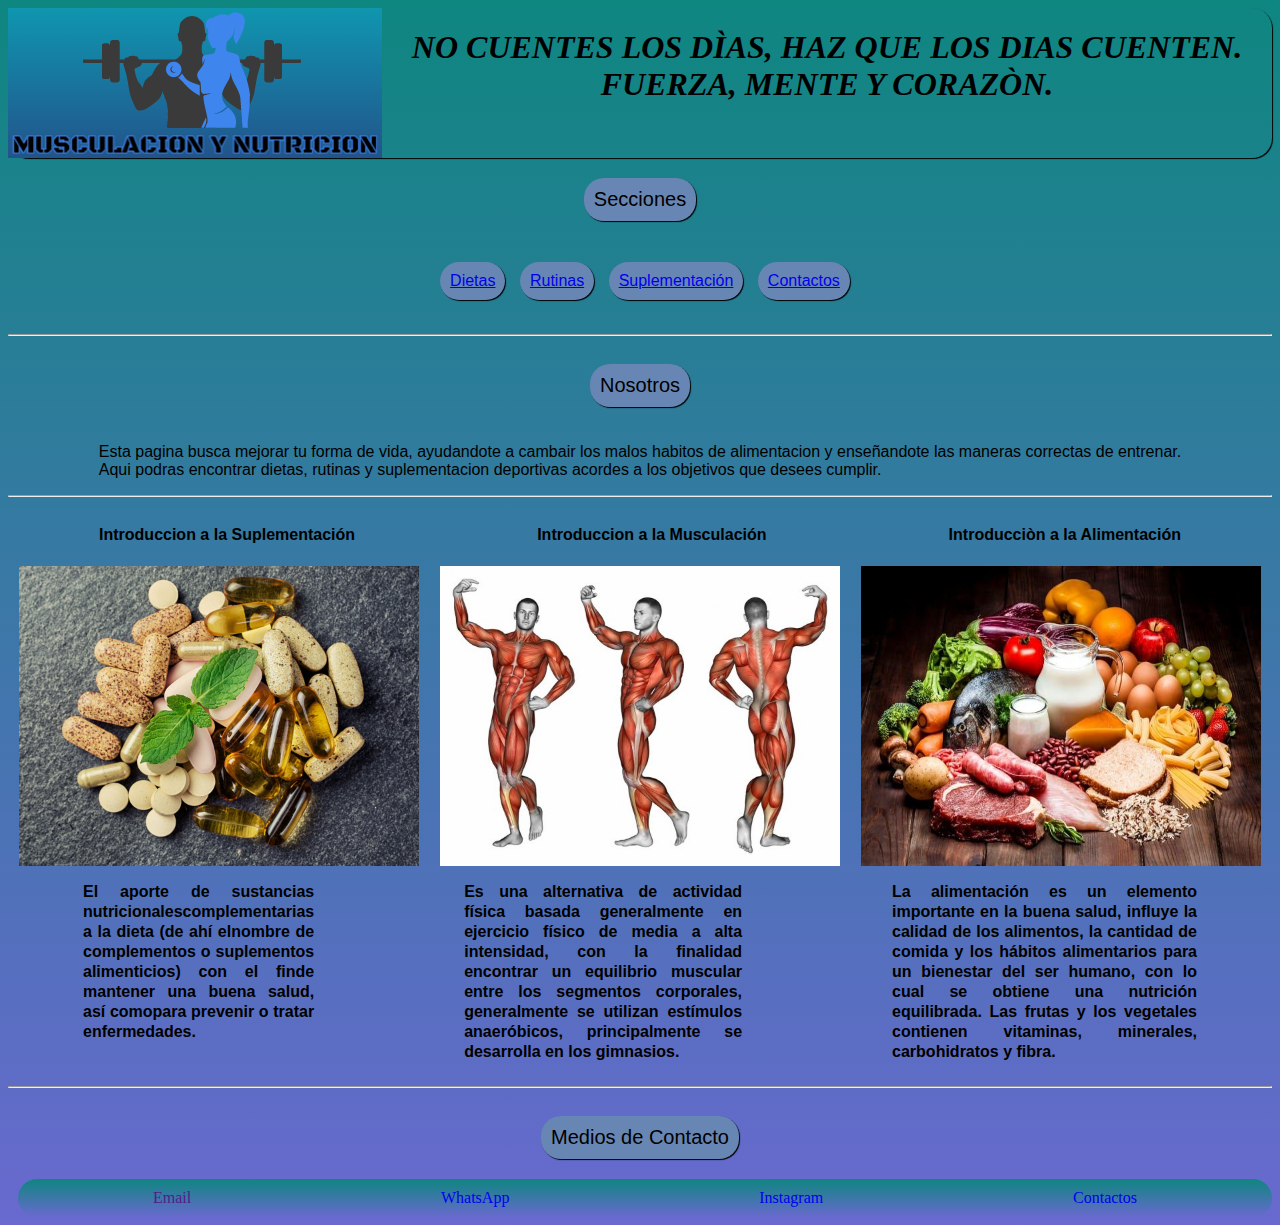
<file: index.html>
<!DOCTYPE html>
<html lang="en">
    <head>
        <link href="css/style.css" rel="stylesheet" />
        <meta charset="UTF-8" />
        <meta name="viewport" content="width=device-width, initial-scale=1.0" />
        <title>Musculaciòn y Nutriciòn</title>
    </head>
    <body>
        <header>
            <!--LOGO + TITULO-->
            <div class="logo">
                <img src="imagenes/myn_inicio.jpg" alt="Logo Musculacion y Nutricion" class="logo__Img" />
                <h1 class="logo__Frase">NO CUENTES LOS DÌAS, HAZ QUE LOS DIAS CUENTEN. FUERZA, MENTE Y CORAZÒN.</h1>
            </div>
            <!--FIN LOGO + TITULO-->

            <!--SECCIONES BARRA NAV-->
            <div class="seccionesTitulo">
                <p>Secciones</p>
            </div>
            <div class="barraNav">
                <nav>
                    <ul>
                        <li><a href="1.dietas.html">Dietas</a></li>
                        <li><a href="2.rutinas.html">Rutinas</a></li>
                        <li><a href="3.suplementacion.html">Suplementación</a></li>
                        <li><a href="4.contactos.html">Contactos</a></li>
                    </ul>
                </nav>
            </div>
            <hr />
            <!--FIN SECCIONES BARRA NAV-->
        </header>
        <main>
            <!--INTRODUCCION A LA PAG-->
            <div class="seccionesTitulo">
                <p>Nosotros</p>
            </div>
            <div>
                <p class="nosotros">
                    Esta pagina busca mejorar tu forma de vida, ayudandote a cambair los malos habitos de alimentacion y enseñandote las maneras correctas de entrenar. <br />
                    Aqui podras encontrar dietas, rutinas y suplementacion deportivas acordes a los objetivos que desees cumplir.
                </p>
            </div>
            <hr>
            <!-- FIN INTRODUCCION A LA PAG-->

            <!--INTRODUCCION A SECCIONES-->
            <div class="cuerpoIntro">
                <div class="IntroTitulo">
                    <h4 class="Intro__Titulo">Introduccion a la Suplementación</h4>
                    <h4 class="Intro__Titulo">Introduccion a la Musculación</h4>
                    <h4 class="Intro__Titulo">Introducciòn a la Alimentación</h4>
                </div>
                <div class="IntroImg">
                    <img src="imagenes/suplementacion.jpg" alt="Imagen" class="IntroImg__Img">
                    <img src="imagenes/musculacion.jpg" alt="Imagen" class="IntroImg__Img">
                    <img src="imagenes/dieta.jpg" alt="Imagen" class="IntroImg__Img">
                </div>
                <div class="IntroTexto">
                    <p class="IntroTexto__Texto">
                        El aporte de sustancias nutricionalescomplementarias a la dieta (de ahí elnombre de complementos o suplementos alimenticios) con el finde mantener una buena salud, así comopara prevenir o tratar enfermedades.
                    </p>
                    <p class="IntroTexto__Texto">
                        Es una alternativa de actividad física basada generalmente en ejercicio físico de media a alta intensidad, con la finalidad encontrar un equilibrio muscular entre los segmentos corporales, generalmente se utilizan
                        estímulos anaeróbicos, principalmente se desarrolla en los gimnasios.
                    </p>
                    <p class="IntroTexto__Texto">
                        La alimentación es un elemento importante en la buena salud, influye la calidad de los alimentos, la cantidad de comida y los hábitos alimentarios para un bienestar del ser humano, con lo cual se obtiene una
                        nutrición equilibrada. Las frutas y los vegetales contienen vitaminas, minerales, carbohidratos y fibra.
                    </p>
                </div>
            </div>
            <!-- FIN INTRODUCCION A SECCIONES-->
            <hr>
        </main>

        <!--PIE DE PAG-->
        <footer class="pie.pagina">
            <div class="seccionesTitulo">
                <p>Medios de Contacto</p>
            </div>
            <div class="links">
                <a href="">Email</a>
                <a href="https://www.wa.link/5tb9dw">WhatsApp</a>
                <a href="https://www.instagram.com/musculacionoknutricionok/?hl=es-la">Instagram</a>
                <a href="4.contactos.html">Contactos</a>
            </div>
        </footer>
        <!-- FIN PIE DE PAG-->
    </body>
</html>
</file>
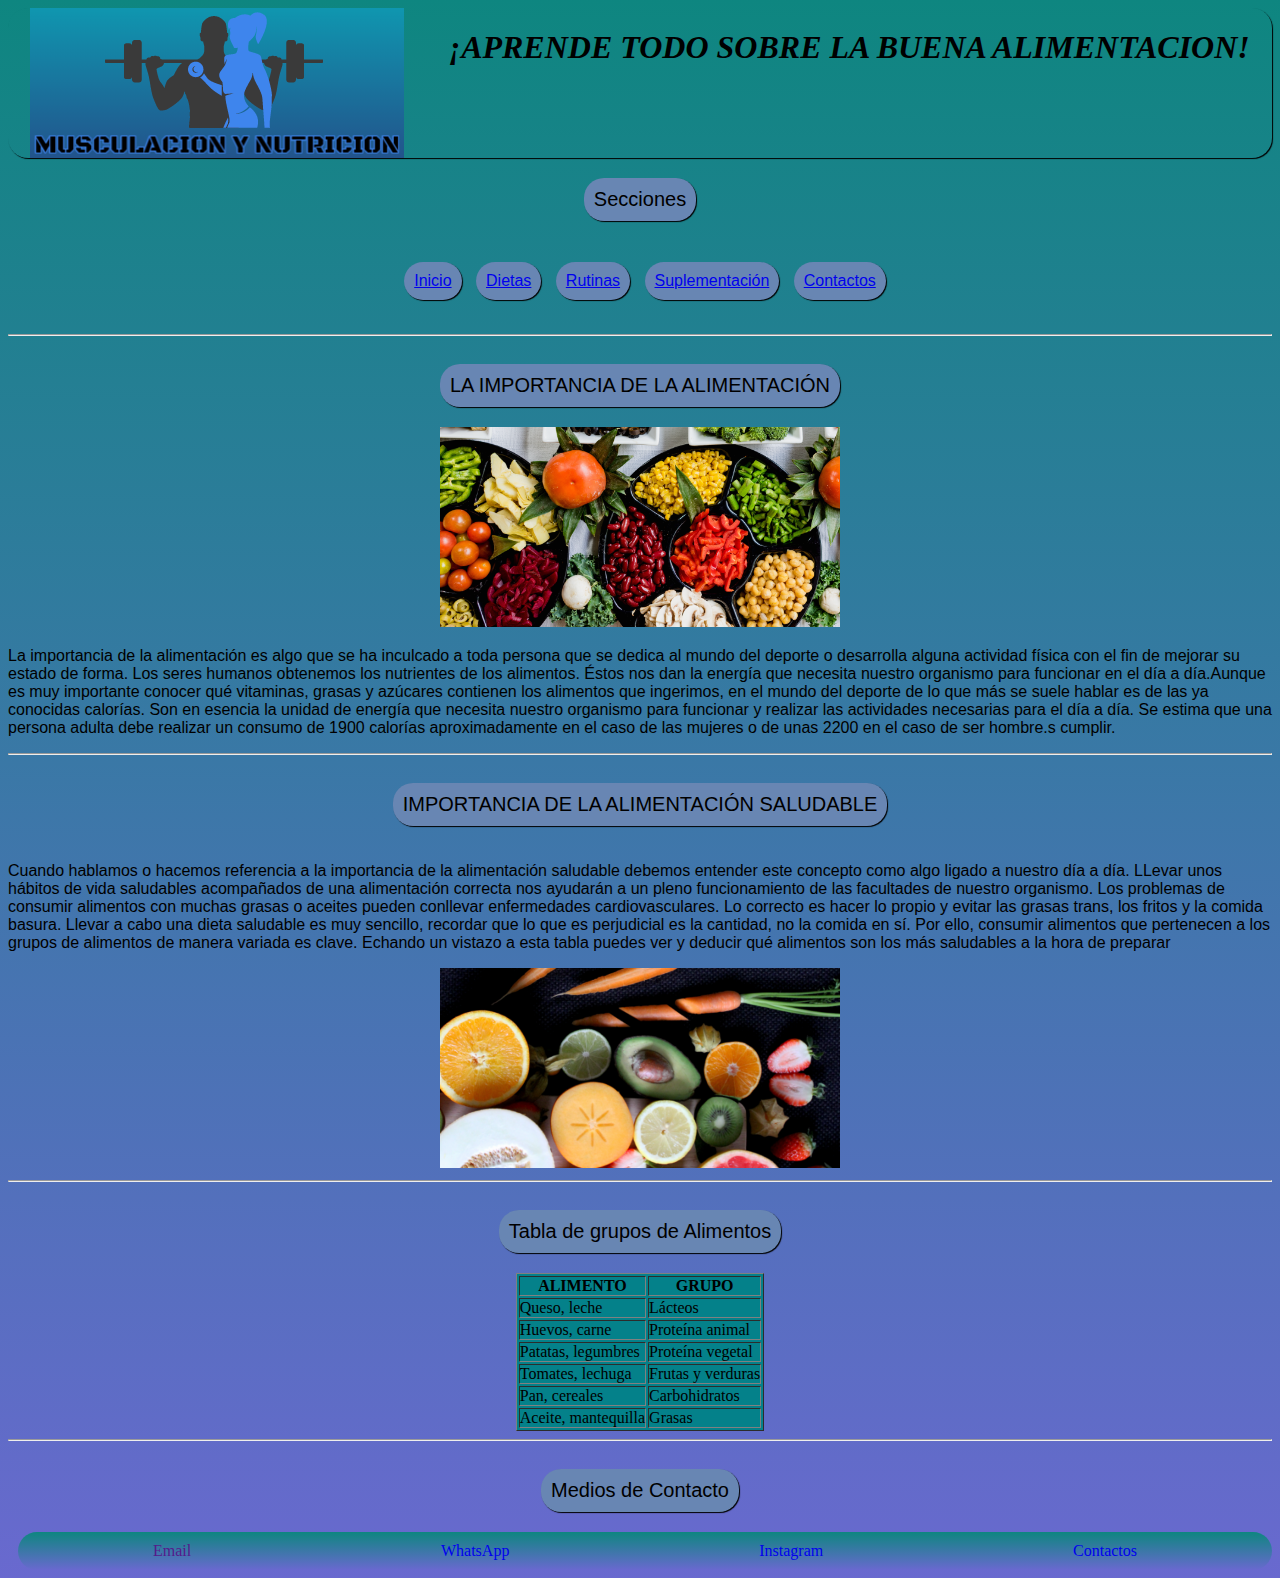
<file: 1.dietas.html>
<!DOCTYPE html>
<html lang="en">
    <head>
        <link rel="stylesheet" href="css/style.css" />
        <meta charset="UTF-8" />
        <meta name="viewport" content="width=device-width, initial-scale=1.0">
        <title>DIETAS</title>
    </head>
    <body>
        <header>
            <!--LOGO + TITULO-->
            <div class="logo">
                <img src="imagenes/myn_inicio.jpg" alt="Logo Musculacion y Nutricion" class="logo__Img">
                <h1 class="logo__Frase">¡APRENDE TODO SOBRE LA BUENA ALIMENTACION!</h1>
            </div>
            <!--FIN LOGO + TITULO-->
            <!--SECCIONES BARRA NAV-->
            <div class="seccionesTitulo">
                <p>Secciones</p>
            </div>
            <div class="barraNav">
                <nav>
                    <ul>
                        <li><a href="index.html">Inicio</a></li>
                        <li><a href="1.dietas.html">Dietas</a></li>
                        <li><a href="2.rutinas.html">Rutinas</a></li>
                        <li><a href="3.suplementacion.html">Suplementación</a></li>
                        <li><a href="4.contactos.html">Contactos</a></li>
                    </ul>
                </nav>
            </div>
            <hr>
            <!--FIN SECCIONES BARRA NAV-->
        </header>
        <main>
            <!--INTRODUCCION A LA PAG-->
            <div class="seccionesTitulo">
                <p>LA IMPORTANCIA DE LA ALIMENTACIÓN</p>
            </div>
            <div style="text-align: center;"><img src="imagenes/seccion_dietas/imagen1.png" alt="Imagen" class="IntroImg__Img"></div>
            <div>
                <p class="nosotros">
                    La importancia de la alimentación es algo que se ha inculcado a toda persona que se dedica al mundo del deporte o desarrolla alguna actividad física con el fin de mejorar su estado de forma. Los seres humanos obtenemos
                    los nutrientes de los alimentos. Éstos nos dan la energía que necesita nuestro organismo para funcionar en el día a día.Aunque es muy importante conocer qué vitaminas, grasas y azúcares contienen los alimentos que
                    ingerimos, en el mundo del deporte de lo que más se suele hablar es de las ya conocidas calorías. Son en esencia la unidad de energía que necesita nuestro organismo para funcionar y realizar las actividades necesarias
                    para el día a día. Se estima que una persona adulta debe realizar un consumo de 1900 calorías aproximadamente en el caso de las mujeres o de unas 2200 en el caso de ser hombre.s cumplir.
                </p>
            </div>
            <hr>
            <div class="seccionesTitulo">
                <p>IMPORTANCIA DE LA ALIMENTACIÓN SALUDABLE</p>
            </div>
            <div>
                <p class="nosotros">
                    Cuando hablamos o hacemos referencia a la importancia de la alimentación saludable debemos entender este concepto como algo ligado a nuestro día a día. LLevar unos hábitos de vida saludables acompañados de una
                    alimentación correcta nos ayudarán a un pleno funcionamiento de las facultades de nuestro organismo. Los problemas de consumir alimentos con muchas grasas o aceites pueden conllevar enfermedades cardiovasculares. Lo
                    correcto es hacer lo propio y evitar las grasas trans, los fritos y la comida basura. Llevar a cabo una dieta saludable es muy sencillo, recordar que lo que es perjudicial es la cantidad, no la comida en sí. Por ello,
                    consumir alimentos que pertenecen a los grupos de alimentos de manera variada es clave. Echando un vistazo a esta tabla puedes ver y deducir qué alimentos son los más saludables a la hora de preparar
                </p>
            </div>
            <div style="text-align: center;"><img src="imagenes/seccion_dietas/imagen2.png" alt="Imagen" class="IntroImg__Img"></div>
            <hr>
            <div class="seccionesTitulo">
                <p>Tabla de grupos de Alimentos</p>
            </div>
            <div>
                <div class="tabla">
                    <table class="tabla__dietas" border="1px" align="center">
                        <tr>
                            <th>ALIMENTO</th>
                            <th>GRUPO</th>
                        </tr>
                        <tr>
                            <td>Queso, leche</td>
                            <td>Lácteos</td>
                        </tr>
                        <tr>
                            <td>Huevos, carne</td>
                            <td>Proteína animal</td>
                        </tr>
                        <tr>
                            <td>Patatas, legumbres</td>
                            <td>Proteína vegetal</td>
                        </tr>
                        <tr>
                            <td>Tomates, lechuga</td>
                            <td>Frutas y verduras</td>
                        </tr>
                        <tr>
                            <td>Pan, cereales</td>
                            <td>Carbohidratos</td>
                        </tr>
                        <tr>
                            <td>Aceite, mantequilla</td>
                            <td>Grasas</td>
                        </tr>
                    </table>
                </div>
                <hr>
            </div>
        </main>
        <!--PIE DE PAG-->
        <footer class="pie.pagina">
            <div class="seccionesTitulo">
                <p>Medios de Contacto</p>
            </div>
            <div class="links">
                <a href="">Email</a>
                <a href="https://www.wa.link/5tb9dw">WhatsApp</a>
                <a href="https://www.instagram.com/musculacionoknutricionok/?hl=es-la">Instagram</a>
                <a href="4.contactos.html">Contactos</a>
            </div>
        </footer>
        <!-- FIN PIE DE PAG-->
    </body>
</html>
</file>
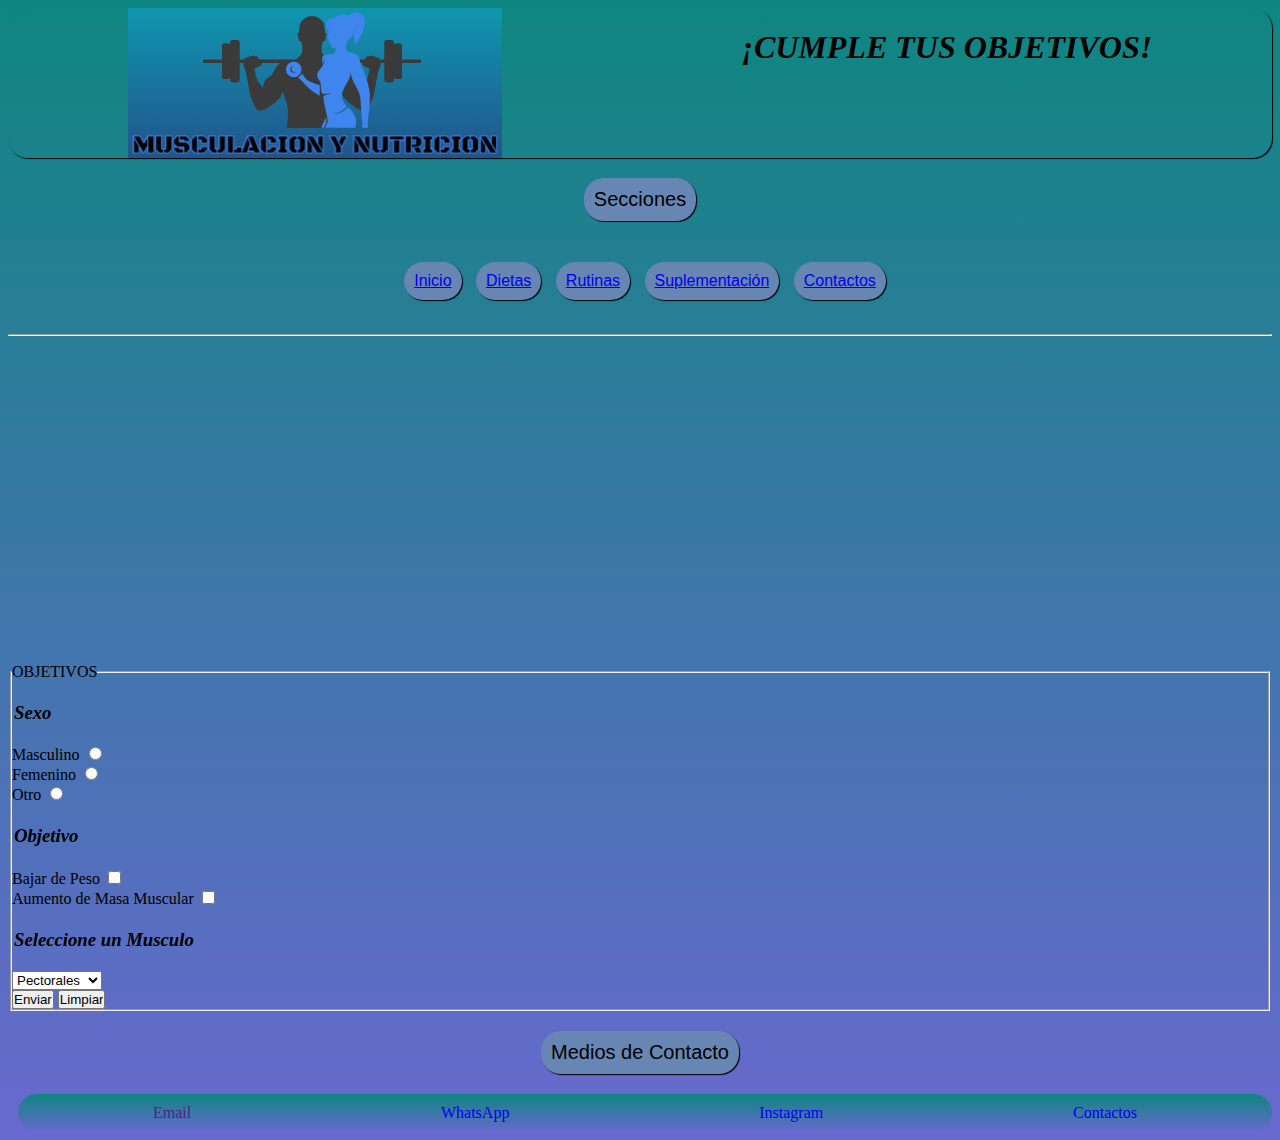
<file: 2.rutinas.html>
<!DOCTYPE html>
<html lang="en">
    <head>
        <link rel="stylesheet" href="css/style.css">
        <meta charset="UTF-8">
        <meta name="viewport" content="width=device-width, initial-scale=1.0">
        <title>RUTINAS</title>
    </head>
    <body>
        <header>
            <!--LOGO + TITULO-->
            <div class="logo">
                <img src="imagenes/myn_inicio.jpg" alt="Logo Musculacion y Nutricion" class="logo__Img">
                <h1 class="logo__Frase">¡CUMPLE TUS OBJETIVOS!</h1>
            </div>
            <!--FIN LOGO + TITULO-->
            <!--SECCIONES BARRA NAV-->
            <div class="seccionesTitulo">
                <p>Secciones</p>
            </div>
            <div class="barraNav">
                <nav>
                    <ul>
                        <li><a href="index.html">Inicio</a></li>
                        <li><a href="1.dietas.html">Dietas</a></li>
                        <li><a href="2.rutinas.html">Rutinas</a></li>
                        <li><a href="3.suplementacion.html">Suplementación</a></li>
                        <li><a href="4.contactos.html">Contactos</a></li>
                    </ul>
                </nav>
            </div>
            <hr>
            <!--FIN SECCIONES BARRA NAV-->
        </header>
        <main>
            <iframe
                width="560"
                height="315"
                src="https://www.youtube.com/embed/zy_bmifoA7s?start=1"
                title="YouTube video player"
                frameborder="0"
                allow="accelerometer; autoplay; clipboard-write; 
            encrypted-media; gyroscope; picture-in-picture"
                allowfullscreen
            ></iframe>
            <form id="formulario" action="enviar.php" method="POST" enctype="multipart/form-data">
                <fieldset>
                    <legend>OBJETIVOS</legend>
                    <table>
                        <tr>
                            <td>
                                <h3>Sexo</h3>
                            </td>
                        </tr>
                    </table>
                    <label>Masculino</label>
                    <input type="radio" name="sexo" value="masculino"><br>
                    <label>Femenino</label>
                    <input type="radio" name="sexo" value="femenino"><br>
                    <label>Otro</label>
                    <input type="radio" name="sexo" value="otro"><br>

                    <table>
                        <tr>
                            <td>
                                <h3>Objetivo</h3>
                            </td>
                        </tr>
                    </table>
                    <label>Bajar de Peso</label>
                    <input type="checkbox" name="bajar_peso" value="1"><br>
                    <label>Aumento de Masa Muscular</label>
                    <input type="checkbox" name="aumentar_peso" value="1"><br>

                    <table>
                        <tr>
                            <td>
                                <h3>Seleccione un Musculo</h3>
                            </td>
                        </tr>
                    </table>
                    <select name="grupo_muscular">
                        <option value="tren_sup">Pectorales</option>
                        <option value="tren_inf">Espalda</option>
                        <option value="tren_sup">Biceps</option>
                        <option value="tren_inf">Triceps</option>
                        <option value="tren_sup">Femorales</option>
                        <option value="tren_inf">Cuadriceps</option>
                        <option value="tren_inf">Gluteos</option>
                        <option value="tren_sup">Pantorrillas</option>
                    </select>
                    <br>
                    <input type="submit" name="submint" value="Enviar">
                    <input type="reset" name="reset" value="Limpiar">
                </fieldset>
            </form>
        </main>
        <!--PIE DE PAG-->
        <footer class="pie.pagina">
            <div class="seccionesTitulo">
                <p>Medios de Contacto</p>
            </div>
            <div class="links">
                <a href="">Email</a>
                <a href="https://www.wa.link/5tb9dw">WhatsApp</a>
                <a href="https://www.instagram.com/musculacionoknutricionok/?hl=es-la">Instagram</a>
                <a href="4.contactos.html">Contactos</a>
            </div>
        </footer>
        <!-- FIN PIE DE PAG-->
    </body>
</html>
</file>
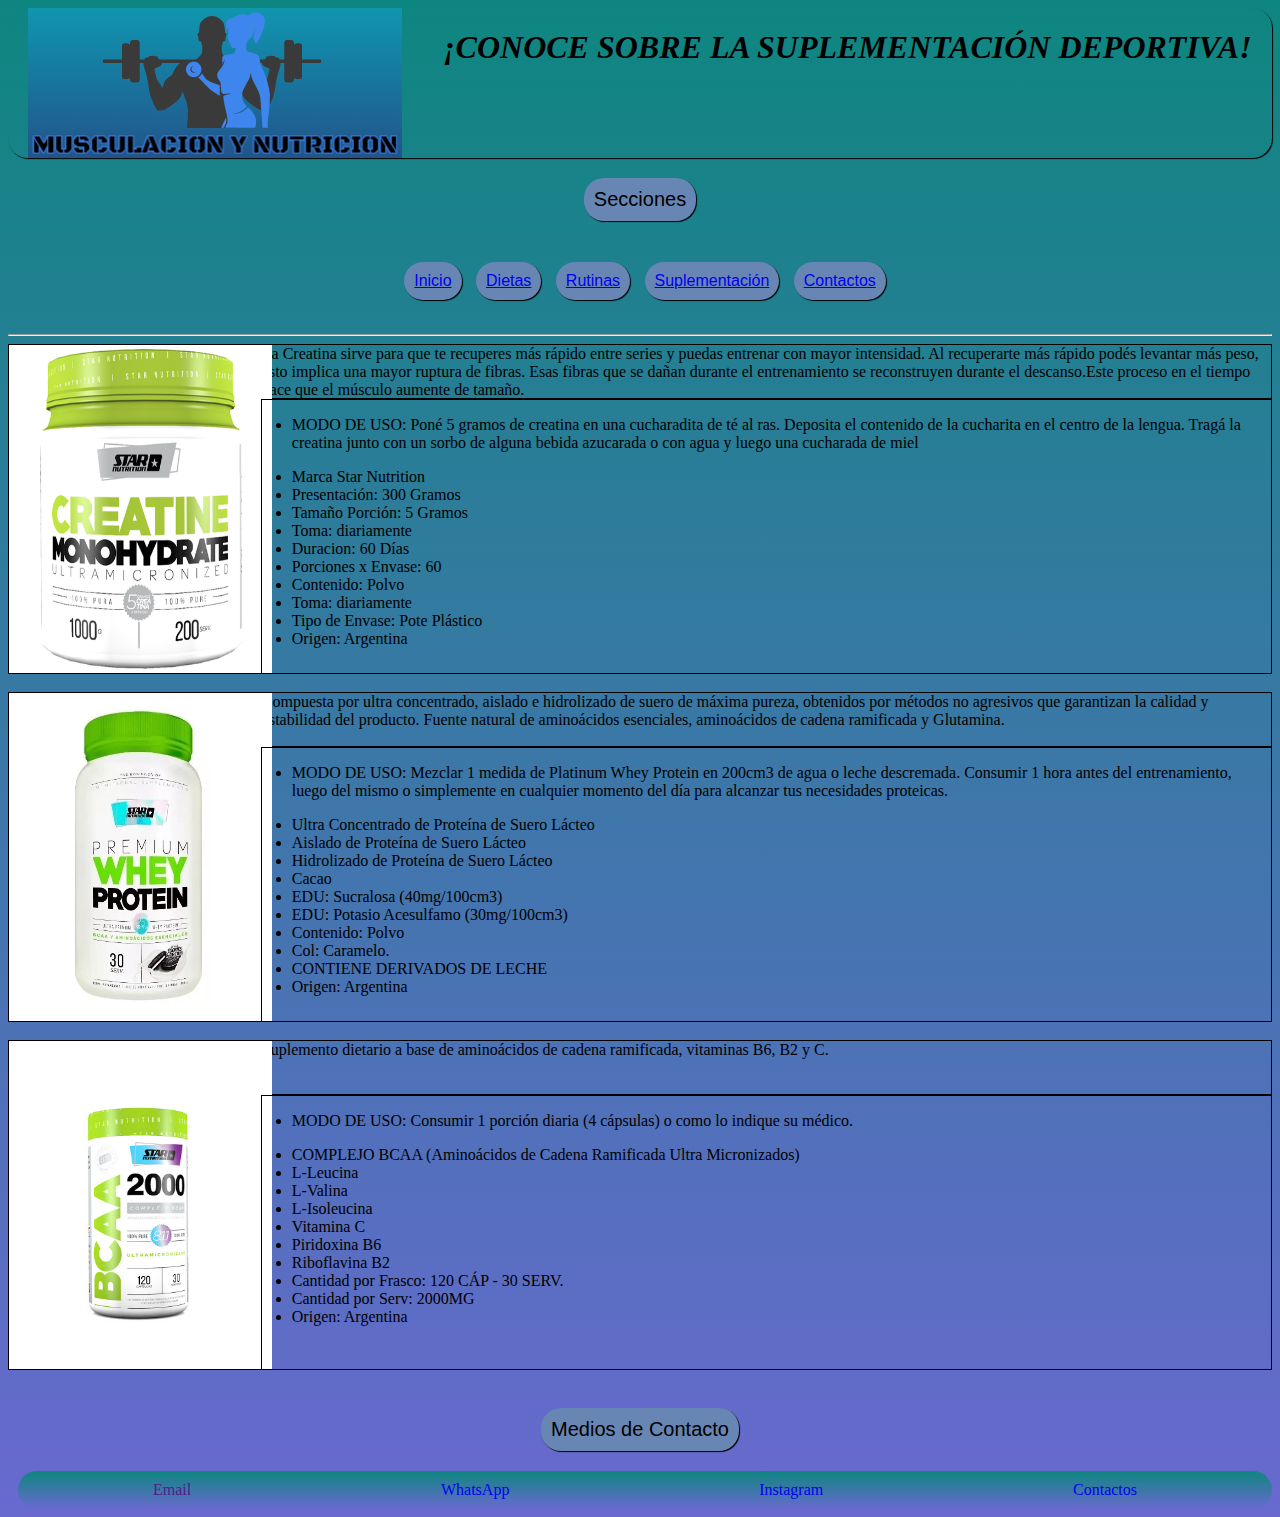
<file: 3.suplementacion.html>
<!DOCTYPE html>
<html lang="en">
    <head>
        <link rel="stylesheet" href="css/style.css">
        <meta charset="UTF-8">
        <meta name="viewport" content="width=device-width, initial-scale=1.0">
        <title>SUPLEMENTACIÓN</title>
    </head>
    <body>
        <header>
            <!--LOGO + TITULO-->
            <div class="logo">
                <img src="imagenes/myn_inicio.jpg" alt="Logo Musculacion y Nutricion" class="logo__Img" />
                <h1 class="logo__Frase">¡CONOCE SOBRE LA SUPLEMENTACIÓN DEPORTIVA!</h1>
            </div>
            <!--FIN LOGO + TITULO-->
            <!--SECCIONES BARRA NAV-->
            <div class="seccionesTitulo">
                <p>Secciones</p>
            </div>
            <div class="barraNav">
                <nav>
                    <ul>
                        <li><a href="index.html">Inicio</a></li>
                        <li><a href="1.dietas.html">Dietas</a></li>
                        <li><a href="2.rutinas.html">Rutinas</a></li>
                        <li><a href="3.suplementacion.html">Suplementación</a></li>
                        <li><a href="4.contactos.html">Contactos</a></li>
                    </ul>
                </nav>
            </div>
            <hr>
            <!--FIN SECCIONES BARRA NAV-->
        </header>

        <main>
            <div id="grilla">
                <header class="border">
                    La Creatina sirve para que te recuperes más rápido entre series y puedas entrenar con mayor intensidad. Al recuperarte más rápido podés levantar más peso, esto implica una mayor ruptura de fibras. Esas fibras que se
                    dañan durante el entrenamiento se reconstruyen durante el descanso.Este proceso en el tiempo hace que el músculo aumente de tamaño.
                </header>
                <nav class="border"><img src="imagenes/seccion_suplementacion/creatina.png" alt="Imagen" class="border__Imgsup"></nav>
                <footer class="border">
                    <ul>
                        <li>
                            MODO DE USO: Poné 5 gramos de creatina en una cucharadita de té al ras. Deposita el contenido de la cucharita en el centro de la lengua. 
                            Tragá la creatina junto con un sorbo de alguna bebida azucarada o con agua y luego una cucharada de miel
                        </li>
                    </ul>
                    <ul>
                        <li>Marca Star Nutrition</li>
                        <li>Presentación: 300 Gramos</li>
                        <li>Tamaño Porción: 5 Gramos</li>
                        <li>Toma: diariamente</li>
                        <li>Duracion: 60 Días</li>
                        <li>Porciones x Envase: 60</li>
                        <li>Contenido: Polvo</li>
                        <li>Toma: diariamente</li>
                        <li>Tipo de Envase: Pote Plástico</li>
                        <li>Origen: Argentina</li>
                    </ul>
                </footer>
                <br>
            </div>

            <div id="grilla">
                <header class="border">
                    Compuesta por ultra concentrado, aislado e hidrolizado de suero de máxima pureza, obtenidos por métodos no agresivos que garantizan la calidad y estabilidad del producto. Fuente natural de aminoácidos esenciales,
                    aminoácidos de cadena ramificada y Glutamina.
                </header>
                <nav class="border"><img src="imagenes/seccion_suplementacion/proteina.png" alt="Imagen" class="border__Imgsup"></nav>
                <footer class="border">
                    <ul>
                        <li>
                            MODO DE USO: Mezclar 1 medida de Platinum Whey Protein en 200cm3 de agua o leche descremada. Consumir 1 hora antes del entrenamiento, 
                            luego del mismo o simplemente en cualquier momento del día para alcanzar tus necesidades proteicas.
                        </li>
                    </ul>
                    <ul>
                        <li>Ultra Concentrado de Proteína de Suero Lácteo</li>
                        <li>Aislado de Proteína de Suero Lácteo</li>
                        <li>Hidrolizado de Proteína de Suero Lácteo</li>
                        <li>Cacao</li>
                        <li>EDU: Sucralosa (40mg/100cm3)</li>
                        <li>EDU: Potasio Acesulfamo (30mg/100cm3)</li>
                        <li>Contenido: Polvo</li>
                        <li>Col: Caramelo.</li>
                        <li>CONTIENE DERIVADOS DE LECHE</li>
                        <li>Origen: Argentina</li>
                    </ul> 
                </footer>
                <br>
            </div>

            <div id="grilla">
                <header class="border">Suplemento dietario a base de aminoácidos de cadena ramificada, vitaminas B6, B2 y C.</header>
                <nav class="border"><img src="imagenes/seccion_suplementacion/amino.jpg" alt="Imagen" class="border__Imgsup"></nav>
                <footer class="border">
                    <ul>
                        <li>
                            MODO DE USO: Consumir 1 porción diaria (4 cápsulas) o como lo indique su médico.
                        </li>
                    </ul>
                    <ul>
                        <li>COMPLEJO BCAA (Aminoácidos de Cadena Ramificada Ultra Micronizados)</li>
                        <li>L-Leucina</li>
                        <li>L-Valina</li>
                        <li>L-Isoleucina</li>
                        <li>Vitamina C</li>
                        <li>Piridoxina B6</li>
                        <li>Riboflavina B2</li>
                        <li>Cantidad por Frasco: 120 CÁP - 30 SERV. </li>
                        <li>Cantidad por Serv: 2000MG</li>
                        <li>Origen: Argentina</li>
                    </ul> 
                </footer>
                <br>
            </div>
        </main>
        
        <!--PIE DE PAG-->
        <footer class="pie.pagina">
            <div class="seccionesTitulo">
                <p>Medios de Contacto</p>
            </div>
            <div class="links">
                <a href="">Email</a>
                <a href="https://www.wa.link/5tb9dw">WhatsApp</a>
                <a href="https://www.instagram.com/musculacionoknutricionok/?hl=es-la">Instagram</a>
                <a href="4.contactos.html">Contactos</a>
            </div>
        </footer>
        <!-- FIN PIE DE PAG-->
    </body>
</html>
</file>
<file: css/style.css>
* {
    padding: 0%;
}
/*Color aplicado a todo el cuerpo en todas las secciones*/
body {
    background-image: linear-gradient(rgb(14, 134, 128), rgb(105, 105, 207));
}
/*Estilo de Logo y Frase para todas las secciones*/
.logo {
    display: flex;
    justify-content: space-around;
    flex-direction: row;
    border-radius: 20px;
    box-shadow: 1px 1px 1px black;
}

.logo__Frase {
    display: flex;
    justify-content: space-around;
    flex-direction: row;
    text-align: center;
    font-weight: bolder;
}

/*Aplicado al encabezado secciones*/
.seccionesTitulo {
    display: flex;
    justify-content: space-around;
    flex-direction: row;
}

.seccionesTitulo p {
    font-size: 20px;
    font-family: "Comic Sans MS", sans-serif;
    border-radius: 20px;
    box-shadow: 1px 1px 1px black;
    padding: 10px;
    border-radius: 20px;
    box-shadow: 1px 1px 1px black;
    transition-property: background-color, color, left;
    transition-duration: 2s;
    background-color: rgb(104, 134, 179);
}

/*Estilo Barra navegacion*/
.barraNav {
    display: flex;
    justify-content: space-around;
    flex-direction: row;
    font-family: "Comic Sans MS", sans-serif;
}

nav ul li {
    margin-top: 5px;
    margin-bottom: 10px;
    display: inline-block;
    padding: 10px;
    margin-left: 10px;
    border-radius: 20px;
    box-shadow: 1px 1px 1px black;
    transition-property: background-color, color, left;
    transition-duration: 2s;
    background-color: rgb(104, 134, 179);
}

nav ul li:hover {
    transform: translate(5px, 10px);
}
/*FIN BARRA NAV*/

h1 {
    color: black;
    font-style: italic;
}

h3 {
   
    font-style: italic;
    text-align: center;
}


.nosotros {
    display: flex;
    justify-content: space-around;
    flex-direction: row;
    font-family: "Comic Sans MS", sans-serif;
}

.pie_pagina {
    background-image: url(https://bachibacmontaigne.files.wordpress.com/2018/07/banner-contactos-e1530538515291.png?w=1200);
    background-position: inherit;
    background-size: 700px;
}

.links {
    display: inline-block;
    background-image: linear-gradient(rgb(14, 134, 128), rgb(105, 105, 207));
    padding: 10px;
    margin-left: 10px;
    border-radius: 20px;
    text-align: center;
    align-content: center;
    display: flex;
    justify-content: space-around;
    flex-direction: row;
}

.links a {
    text-decoration: none;
}

.tabla__dietas {
    background-color: rgb(4, 129, 138);
}

.IntroTitulo {
    display: flex;
    justify-content: space-around;
    flex-direction: row;
    font-family: "Comic Sans MS", sans-serif;
}

.IntroImg {
    display: flex;
    justify-content: space-around;
    flex-direction: row;
}

.IntroImg__Img:hover {
    transform: rotateX(-15deg) rotateY(30deg);
}

.IntroImg__Img {
    width: 400px;
    height: auto;
}

.IntroTexto {
    display: flex;
    justify-content: space-around;
    flex-direction: row;
    font-family: "Comic Sans MS", sans-serif;
}

.IntroTexto__Texto {
    font-family: "Comic Sans MS", sans-serif;
    text-align: justify;
    font-weight: bolder;
    line-height: 20px;
    margin-inline: 75px;
}

/*GRILLA SECCION SUPLEMENTACION - GRIDS*/
#grilla {
    display: grid;
    grid-template-areas:
        "nav header header"
        "nav footer footer"
        "nav footer footer"
        "nav footer footer";
    grid-template-rows: 55px 100px 100px 75px;
    grid-template-columns: 20% auto 5%;
    flex-direction: row;
}
.border {
    border: 1px solid black;
}

header {
    grid-area: header;
}
footer {
    grid-area: footer;
}
footer ul {
    margin-inline: 30px;
}

nav {
    grid-area: nav;
}

/*Classe para imagenes de Grilla en seccion suplemetación*/
.border__Imgsup {
    width: 263px;
    height: 328px;
}
</file>
